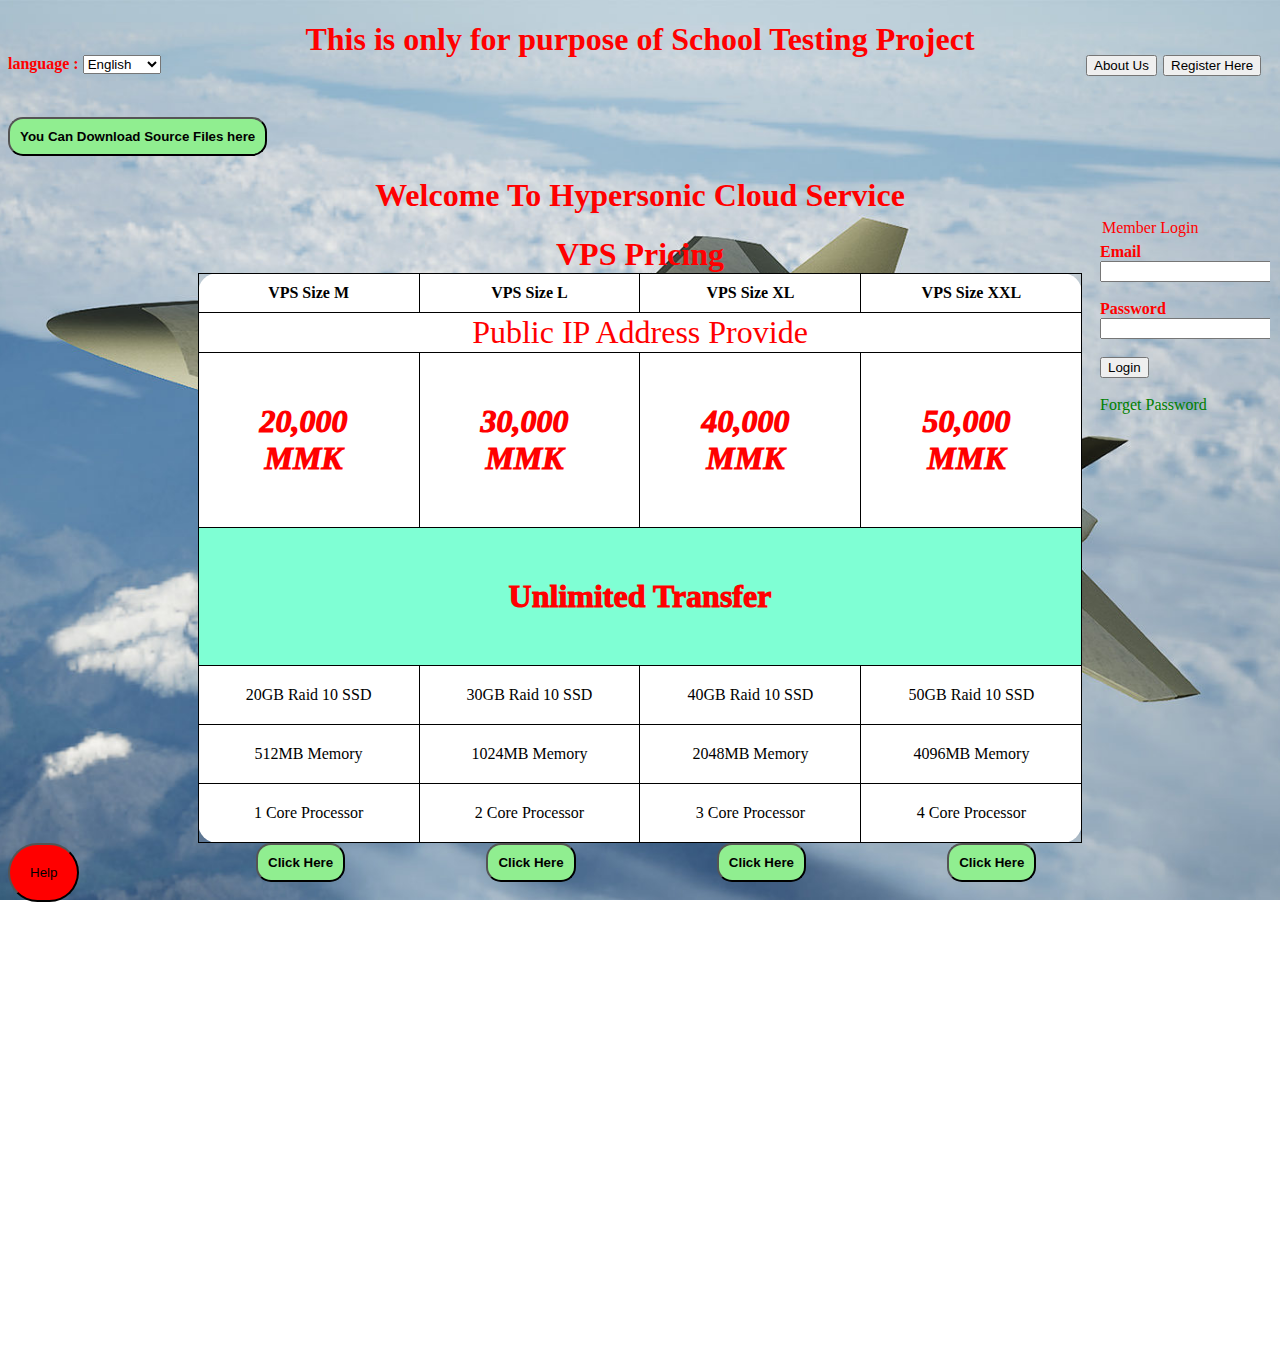
<file: index.html>
<!DOCTYPE html>
<html lang="en">
<head>
    <meta charset="UTF-8">
    <meta http-equiv="X-UA-Compatible" content="IE=edge">
    <meta name="viewport" content="width=device-width, initial-scale=1.0">
    <meta name="author" content="sithu">
    <meta name="description" content=" We are providing Cloud Service for VPS and Cloud Storage ">   
    <title>Hypersonic Cloud Service</title>
    <link rel="stylesheet" href="CSS/style.css">
    <link rel="icon" type="image/x-icon" href="/Photo/favicon.ico">
</head>
<h1 style="text-align:center ;">This is only for purpose of School Testing Project</h1>
<body class="mainbody">
    <label for="language" id="language" style="color:red; font-weight: 700; position: relative; top: -25px;">language :</label>
    <select style="position: relative; top: -25px;">
        <option value="1">English</option>
        <option value="2">Myanmar</option>
        <option value="3">Chinese</option>
    </select>
    <br><br>
    <a href="https://github.com/Sithu5506/webdev.git" target="_blank" style="color:black;"><button class="java">You Can Download Source Files here</button></a>
    <h1 style="text-align:center">Welcome To Hypersonic Cloud Service</h1>
<p>
<div class="left1">
    <table style="width:70% ; text-align: center; position: relative; left:15%;">
    <caption>VPS Pricing</caption>
    <tr>
        <th>VPS Size M</th>
        <th>VPS Size L</th>
        <th>VPS Size XL</th>
        <th>VPS Size XXL</th>
    </tr>
    <tr>
        <td id="td4" colspan="4">Public IP Address Provide</td>
    </tr>
    <tbody>
        <tr>
            <td id="td2">20,000 MMK</td>
            <td id="td2">30,000 MMK</td>
            <td id="td2">40,000 MMK</td>
            <td id="td2">50,000 MMK</td>
        </tr>
        <tr>
            <td id="td3" colspan="4">Unlimited Transfer</td>
        </tr>
        <tr>
            <td id="td1">20GB Raid 10 SSD</td>
            <td id="td1">30GB Raid 10 SSD</td>
            <td id="td1">40GB Raid 10 SSD</td>
            <td id="td1">50GB Raid 10 SSD</td>
        </tr>
        <tr>
            <td id="td1">512MB Memory</td>
            <td id="td1">1024MB Memory</td>
            <td id="td1">2048MB Memory</td>
            <td id="td1">4096MB Memory</td>
        </tr>
        <tr>
            <td id="td1">1 Core Processor</td>
            <td id="td1">2 Core Processor</td>
            <td id="td1">3 Core Processor</td>
            <td id="td1">4 Core Processor</td>
        </tr>
        
    </tbody>
</table>
<button class="java" type="button" onclick="clickFun()" style="position:absolute; left: 20%;">Click Here</button>
<button class="java" type="button" onclick="clickFun()" style="position:absolute; left: 38%;">Click Here</button>
<button class="java" type="button" onclick="clickFun()" style="position:absolute; left: 56%;">Click Here</button>
<button class="java" type="button" onclick="clickFun()" style="position:absolute; left: 74%;">Click Here</button>
<button class="help" type="button" onclick="helpFun()" style="float: left;">Help</button>
    <script src="java.js"></script>
</div>
<iframe src="memberlogin.html" id="theFrame" frameborder="0" name="theFrame" title="loginpage" 
    height="150%" width="15%" style="position: absolute; right: 10px; top: 0px;"></iframe>
</p>
</body>
</html>
</file>
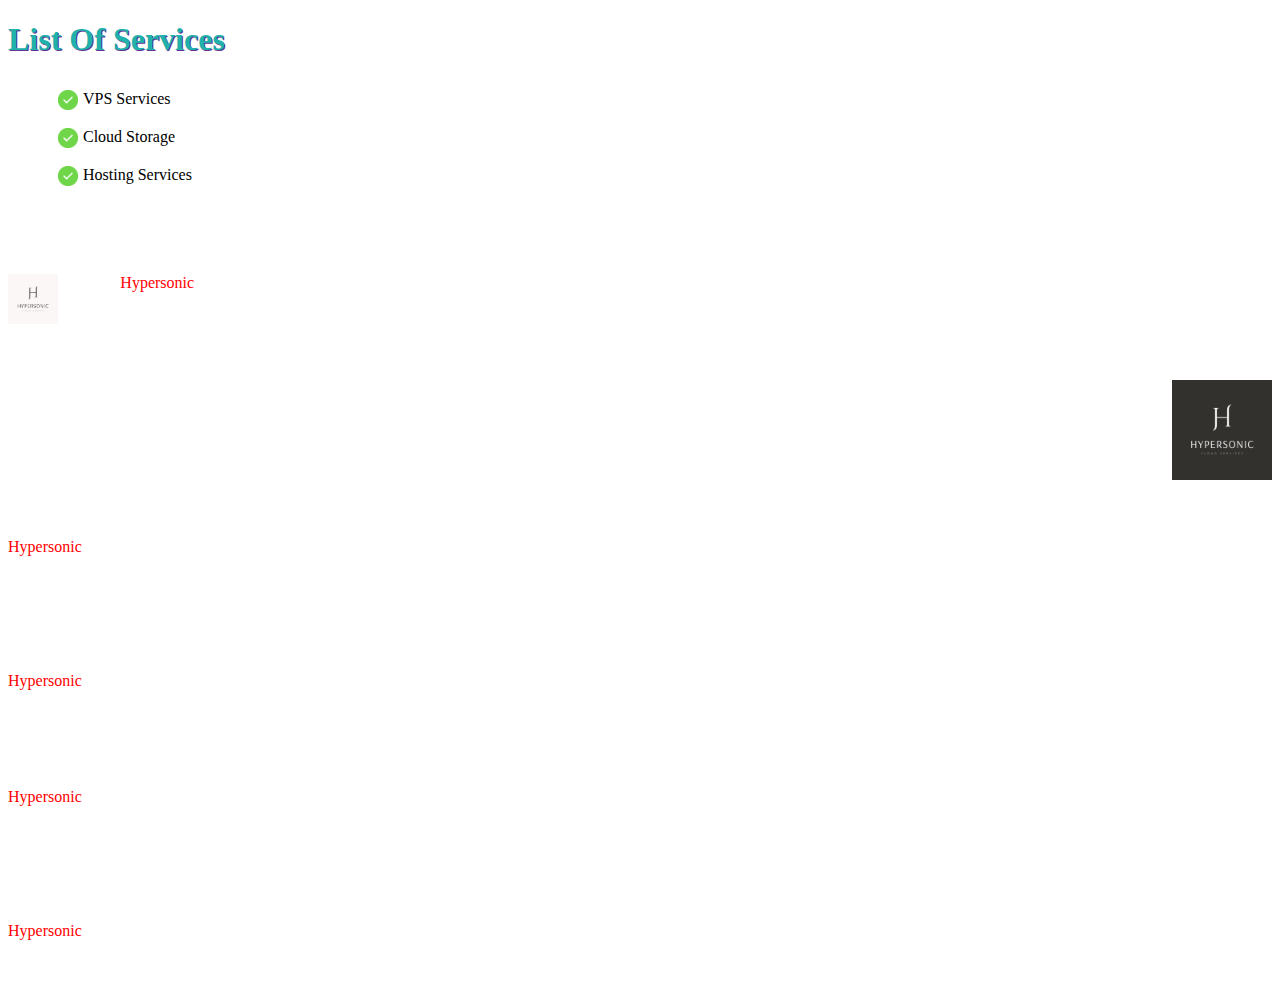
<file: about.html>
<!DOCTYPE html>
<html lang="en">
<head>
    <meta charset="UTF-8">
    <meta http-equiv="X-UA-Compatible" content="IE=edge">
    <meta name="viewport" content="width=device-width, initial-scale=1.0">
    <title>About Hypersonic Cloud</title>
    <link rel="stylesheet" href="CSS/style.css">
	<style>
	h1,p{
		color:white;
}
	</style>
</head>
<body>
<h1 class="listservices">List Of Services</h1>
<ul>

    <li>VPS Services</li>
    <li>Cloud Storage</li>
    <li>Hosting Services</li>
</ul>
<h1>About Hypersonic</h1>
    <p><img class="logo1" src="/Photo/Hypersonic_logo.png" alt="">
    In 2006,<span style="color:red;"> Hypersonic </span> Web Services (Hypersonic) began offering IT infrastructure services to businesses in the form of web services -- now commonly known as cloud computing. One of the key benefits of cloud computing is the opportunity to replace up-front capital infrastructure expenses with low variable costs that scale with your business. With the Cloud, businesses no longer need to plan for and procure servers and other IT infrastructure weeks or months in advance. Instead, they can instantly spin up hundreds or thousands of servers in minutes and deliver results faster.

Today, Hypersonic Web Services provides a highly reliable, scalable, low-cost infrastructure platform in the cloud that powers hundreds of thousands of businesses in 190 countries around the world. With data center locations in the U.S., Europe, Brazil, Singapore, Japan, and Australia, customers across all industries are taking advantage of the following benefits:
</p>
<img class="logo2" src="/Photo/Hypersonic_logo2.png" alt="">

<h1 class="clear1">
    Low costs
</h1>
<p>
    <span style="color:red;" id="span1"> Hypersonic </span> offers low, pay-as-you-go pricing with no up-front expenses or long-term commitments. We are able to build and manage a global infrastructure at scale, and pass the cost saving benefits onto you in the form of lower prices. With the efficiencies of our scale and expertise, we have been able to lower our prices on 15 different occasions over the past four years.
</p>
<h1>Open and Flexible</h1>
<p>
 <span style="color:red;"> Hypersonic </span> is a language and operating system agnostic platform. You choose the development platform or programming model that makes the most sense for your business. You can choose which services you use, one or several, and choose how you use them. This flexibility allows you to focus on innovation, not infrastructure. 
</p>
<h1>Secure</h1>
<p>
  <span style="color:red;"> Hypersonic </span> is a secure, durable technology platform with industry-recognized certifications and audits: PCI DSS Level 1, ISO 27001, FISMA Moderate, FedRAMP, HIPAA, and SOC 1 (formerly referred to as SAS 70 and/or SSAE 16) and SOC 2 audit reports. Our services and data centers have multiple layers of operational and physical security to ensure the integrity and safety of your data. 
</p>
<h1>Agility and Instant Elasticity</h1>
<p>
   <span style="color:red;"> Hypersonic </span> provides a massive global cloud infrastructure that allows you to quickly innovate, experiment and iterate. Instead of waiting weeks or months for hardware, you can instantly deploy new applications, instantly scale up as your workload grows, and instantly scale down based on demand. Whether you need one virtual server or thousands, whether you need them for a few hours or 24/7, you still only pay for what you use
</p>
</body>
</html>
</file>
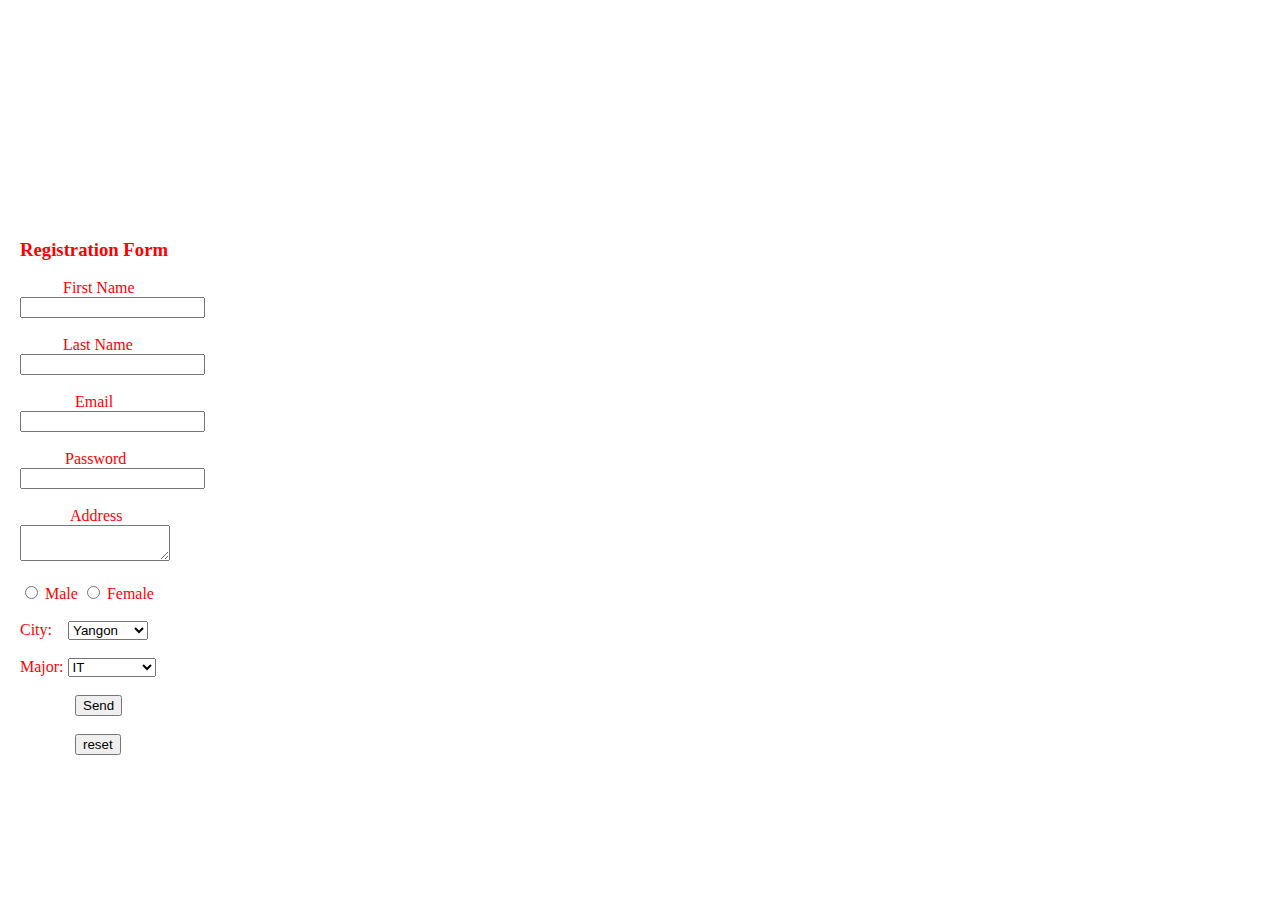
<file: label4.html>
<!DOCTYPE html>
<html lang="en">
<head>
    <meta charset="UTF-8">
    <meta http-equiv="X-UA-Compatible" content="IE=edge">
    <meta name="viewport" content="width=device-width, initial-scale=1.0">
    <title>Document</title>
    <link rel="stylesheet" href="CSS/style.css">
</head>
<body class="bcenter3">
    <div style="position:relative; top: 220px;">	
    <h3 style="position:relative;">Registration Form</h3>
    <form>
        <label for="name"style="position:relative; left: 43px;">First Name</label><br>
        <input type="text" id="name" ><br><br>
        <label for="dob" style="position:relative; left: 43px;">Last Name</label><br>
        <input type="text" id="dob"><br><br>
        <label for="email" style="position:relative; left: 55px;">Email</label><br>
        <input type="email" id="email"><br><br>

        <label for="password" style="position:relative; left: 45px;">Password</label><br>
        <input type="password" id="password"><br><br>

        <label for="address"style="position:relative; left: 50px;">Address</label><br>
        <textarea id="address" cols="16" rows="2"></textarea><br><br>
        <input type="radio" name="gender" id="male">
        <label for="male">Male</label>
        <input type="radio" name="gender" id="female">
        <label for="female">Female</label><br><br>
        <label for="city">City:</label> 
        <select name="city" id="city" style="position:relative; left:12px">
            <option value="1">Yangon</option>
            <option value="2">Mandalay</option>
            <option value="3">Pyay</option>
        </select><br><br>
        <label for="education">Major:</label>
        <select name="education" id="education">
        <option value="1">IT</option>
        <option value="2">Business</option> 
        <option value="3">Accounting</option>   
        <option value="4">Master</option>
        <option value="5">Ph.D</option>
        </select><br><br>
        <input type="submit" id="submit" value="Send" style="position:relative; left: 55px"><br><br>
        <input type="reset" id="reset" value="reset" style="position:relative; left: 55px">
    </form>
</div>
</body>
</html>
</file>
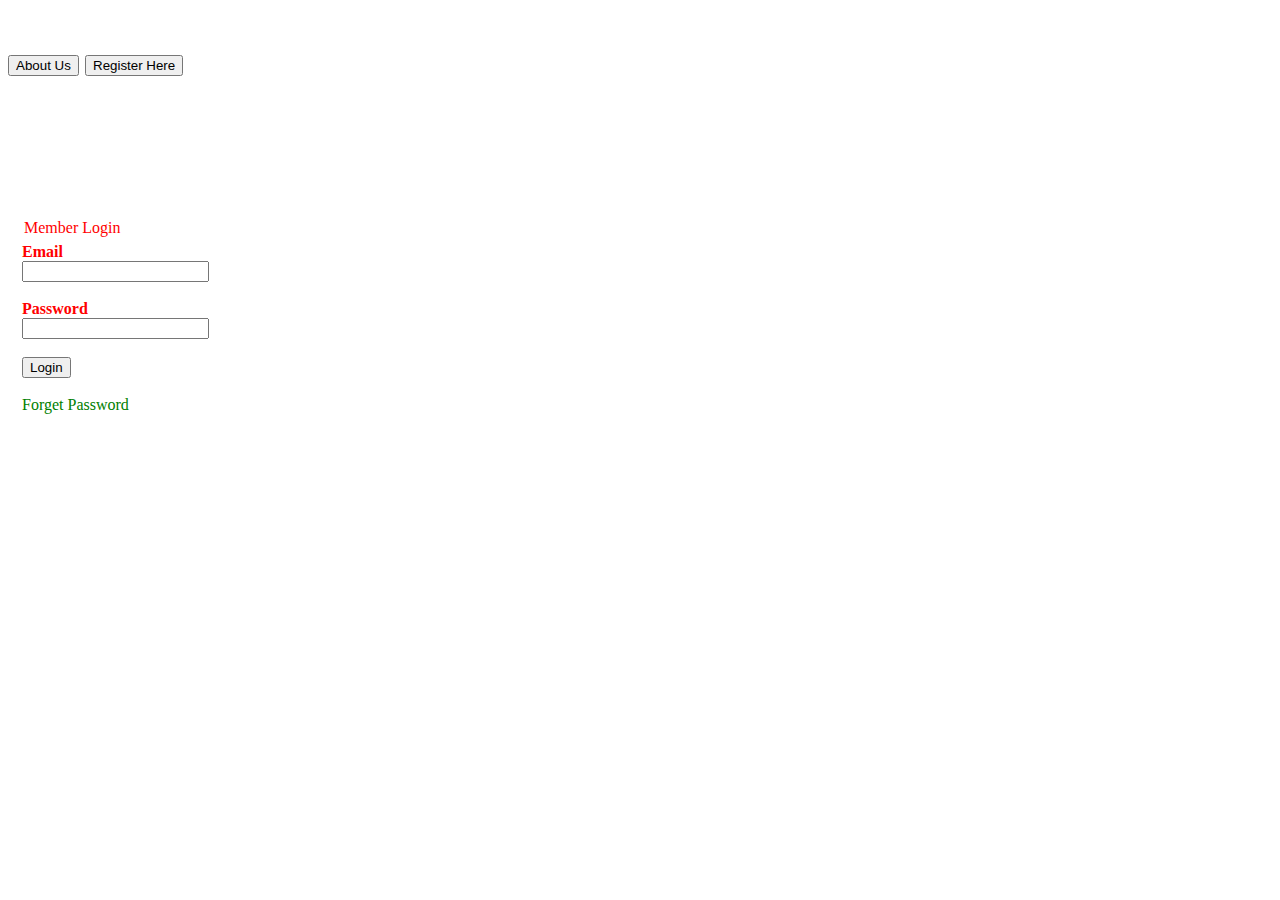
<file: memberlogin.html>
<!DOCTYPE html>
<html lang="en">
<head>
    <meta charset="UTF-8">
    <meta http-equiv="X-UA-Compatible" content="IE=edge">
    <meta name="viewport" content="width=device-width, initial-scale=1.0">
    <title>Member Login</title>
   <link rel="stylesheet" href="CSS/style.css"> 
</head>
<body class="bcenter4">
<br><br><br><br><br>

	<a href="label4.html"><button style="position:absolute;top: 55px; left: 85px;">Register Here</button></a> 
         <a href="about.html"><button style="position:absolute;top: 55px;">About Us</button></a>
	<div class="logindiv" style="position:relative; top: 85px;">
 <!----       <h3 style="position:relative; top:30px;text-align: center;">Member Login</h3> -->
            <br><br>
            <form>
            <fieldset class="loginfieldset">
            <legend>Member Login</legend>
            <label for="email" style="font-weight:700 ; position: relative;">Email</label> <br>                                        
            <input type="email" name="email" id="email" style="font-weight:700 ; position:relative;">
            <br><br>
            <label for="password" style="font-weight:700 ;position: relative;">Password</label>  <br>                                          
            <input type="password" name="password" id="password" style="font-weight:700 ;position:relative;"><br><br>
            <input type="submit" id="submit" value="Login" style="position:relative;">
            <br><br>
            <a href="404.html" style="position:relative;;">Forget Password</a>
        </fieldset>
        </form>
	</div>
</body>
</html>
</file>
<file: CSS/style.css>
.mainbody{
    background-image: url('/Photo/hypersonic2.jpg');
    background-position: center;
    background-attachment: fixed;
    background-repeat: no-repeat;
    background-size: cover;
}
.bcenter3{
	color: red;
  margin-left: 20px;
}
.bcenter4{
	color: red;
}
h1,h2,h3,h4,label{
    color: red;
}

a:link {
  color: green;
  background-color: transparent;
  text-decoration: none;
}
a:visited {
  color: pink;
  background-color: transparent;
  text-decoration: none;
}
a:hover {
  color: red;
  background-color: transparent;
  text-decoration: underline;
}
a:active {
  color: yellow;
  background-color: transparent;
  text-decoration: underline;
}

table{
    background-color: white;
    border-collapse: collapse;
    border-radius: 20px;
}
th,td{
  border: 1px solid black;
}
th{
  padding: 10px;
}
caption{
    color: red;
    font-weight: 800;
    font-size: xx-large;
}
tr:hover{
  background-color: skyblue;
}
#td2{
        font-size: xx-large;
        color: red;
        font-style: italic;
        font-weight: 1000;
        padding-top: 50px;
        padding-bottom: 50px;
        padding-left: 30px;
        padding-right: 40px;
}
#td1{
    padding-top: 20px;
        padding-bottom: 20px;
}
#td3{
    color: red;
    font-size: xx-large;
    font-weight: 1000;
    background-color: aquamarine;
    padding-top: 50px;
    padding-bottom: 50px;
}
#td3:hover{
  background-color: black;
  color:gold;
  text-shadow: 2px 2px 2px red;
}
#td4{
    color: red;
    font-size: xx-large;
}

button.java{
  cursor: pointer;
  padding: 10px;
  border-radius: 15px;
  background-color: lightgreen;
  font-weight: 700;
}
img.logo1{
  overflow: auto;
  float: left;
  height: 50px;
  width: 50px;
  margin-right:5px;
}
img.logo2{
  overflow: auto;
  float: right;
  height: 100px;
  width: 100px;
}
.clear1{
  clear: right;
}
.help{
  background-color: red;
  cursor: help;
  padding: 20px;
  border-radius: 30px;
}
#span1{
  display: block;
}
.logindiv{
  width: 1px;
}
.loginfieldset{
  border-style: hidden;
}
li::before{
  content: '';
  float: left;
  margin-right: 5px;
  height: 24px;
  width: 20px;
  background-image: url('/Photo/404-tick.png');
  background-size: 20px;
  background-repeat: no-repeat;
}
.listservices{
  color: lightseagreen;
  text-shadow: 1px 1px rebeccapurple;
}
li{
  list-style: none;
  padding: 10px;
}
p::selection{
  background-color: yellow;
  color: red;
}
</file>
